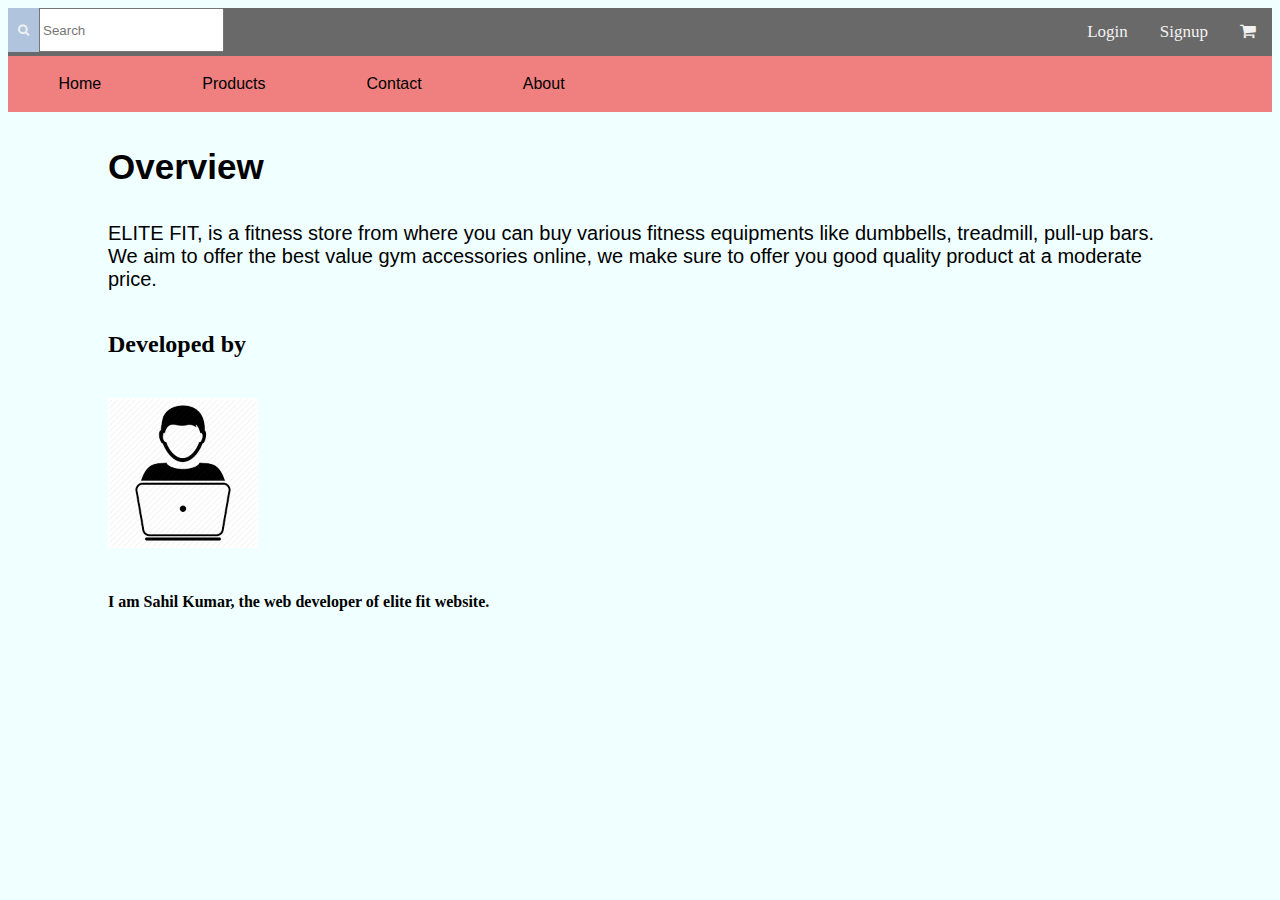
<file: about.html>
<!DOCTYPE html>
<html>
<head>
    <meta charset="utf-8">
    <meta name="viewport" content="width=device-width">
    <title>repl.it</title>
    <link href="style.css" rel="stylesheet" type="text/css" />
  </head>
  <body>
    <link rel="stylesheet" href="https://cdnjs.cloudflare.com/ajax/libs/font-awesome/4.7.0/css/font-awesome.min.css">
    <div class = "topnav"  id = "myTopnav">
     
     <a href ="#cart"> <i class="fa fa-shopping-cart"></i></a>
      <a href = "signup.html">Signup </a>
       <a href = "login.html">Login</a> 
            
            <form class="form-inline my-2 my-lg-0">   
            <button class="btn btn-outline-success my-2 my-lg-0" type="submit"><i class="fa fa-search"></i></button>
           <input class="form-control mr-sm-2" type="search" placeholder="Search" style="height:44px">
    </form>
</div>   
  <section>
  <section class = "menu"> 
<div class="navbar">
  <a href="index.html">Home</a>
  <a href="products.html">Products</a>
  <a href ="connect.html">Contact</a>
  <a href="about.html">About</a>
</div>
</section>
</section>

  <section>
    <section class = "about">
      <h3>Overview </h3>
      <p>ELITE FIT, is a fitness store from where you can buy various fitness equipments like dumbbells, treadmill, pull-up bars. 

We aim to offer the best value gym accessories online, we make sure to offer you good quality product at a moderate price.</p>

</section>
    </section>

 
<h2 style="padding-top:20px;padding-left: 100px;"> Developed by </h2>
<img src = "images/download.png" width="150" height="150" style="float:none;padding-left: 100px;padding-top: 20px"/><br>
    
<h4 style="text-align: left;padding-top: 20px;padding-left: 100PX;"> I am Sahil Kumar, the web developer of elite fit website. 
</h4>
</html>
</body>
</html>
</file>
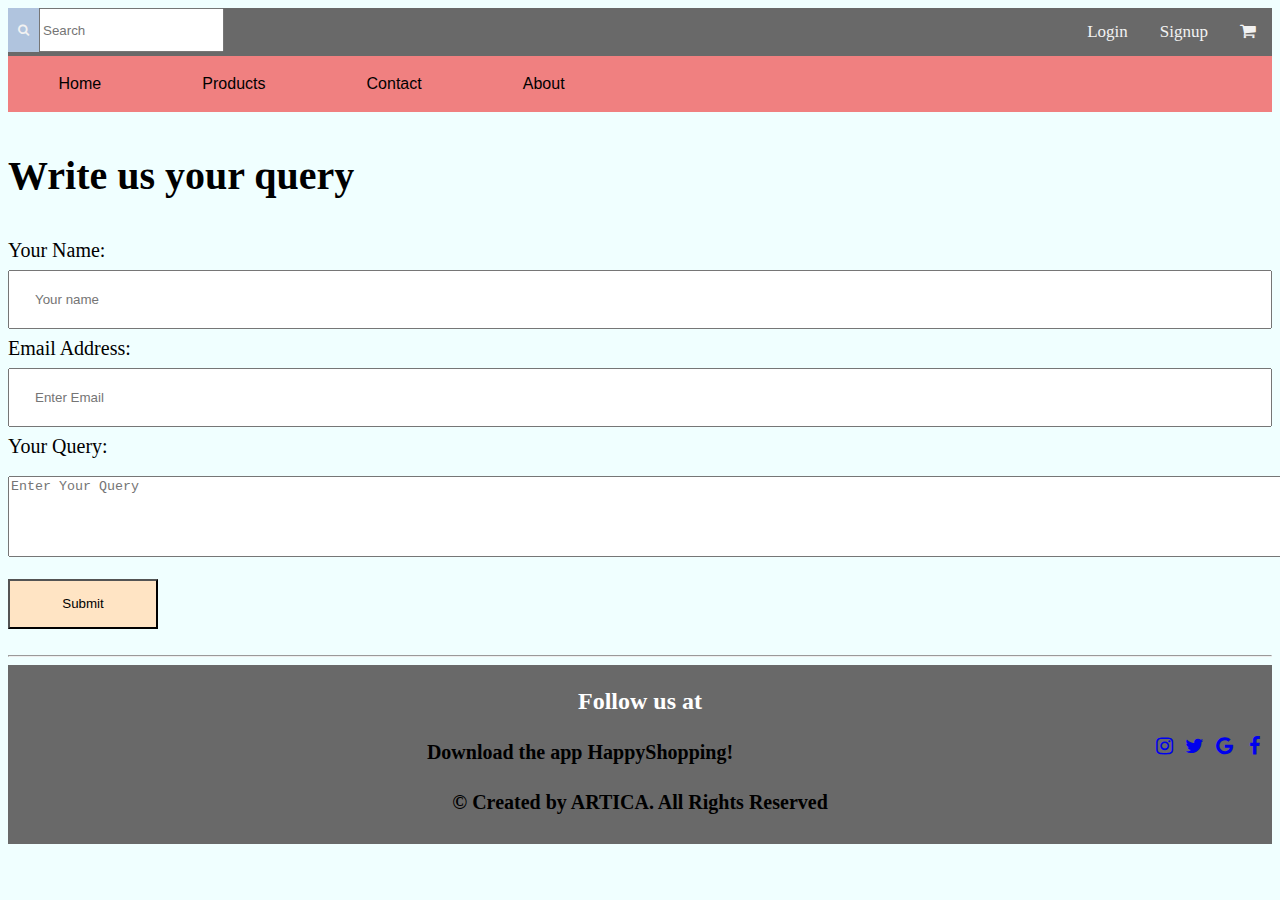
<file: connect.html>
<!DOCTYPE html>
<html>
<head>
    <meta charset="utf-8">
    <meta name="viewport" content="width=device-width">
    <title>repl.it</title>
    <link href="style.css" rel="stylesheet" type="text/css" />
  </head>
  <body>
    <link rel="stylesheet" href="https://cdnjs.cloudflare.com/ajax/libs/font-awesome/4.7.0/css/font-awesome.min.css">

 <link rel="stylesheet"
   href="https://fonts.googleapis.com/icon?family=Material+Icons">
  </head>
  <body>
    <link rel="stylesheet" href="https://cdnjs.cloudflare.com/ajax/libs/font-awesome/4.7.0/css/font-awesome.min.css">
<div class = "topnav"  id = "myTopnav">
     <a href ="#cart"> <i class="fa fa-shopping-cart"></i></a>
      <a href = "signup.html">Signup </a>
       <a href = "login.html">Login</a> 
            
            <form class="form-inline my-2 my-lg-0">
              <button class="btn btn-outline-success my-2 my-lg-0" type="submit"><i class="fa fa-search"></i></button>     
             <input class="form-control mr-sm-2" type="search" placeholder="Search" style="height:44px">
    </form>
</div>   
    <section>
  <section class = "menu"> 
<div class="navbar">
  <a href="index.html">Home</a>
  <a href="products.html">Products</a>
  <a href="connect.html">Contact</a>
  <a href="about.html">About</a>
</div>
</section>
</section>
    <section>
      <section class = "contact">
        <h3>Write us your query</h3>
        <form>
            <label for="name"> Your Name:</label><br>
            <input class="input-field" type="text" placeholder="Your name" name="Name" required>
                      
            <label for="email">Email Address:</label><br>
            <input class="input-field" type="text" placeholder="Enter Email" name="Email" required>

            <label for="query">Your Query:</label><br><br>
            <textarea id="query" name="Question" rows="5" cols="165" placeholder="Enter Your Query" required>
</textarea><br>
<br>
        </form>
         <button onclick="window.location.href='submit.html';" style="width:150px;height:50px;background-color:bisque;">
      Submit
    </button>
<br>
<br>
        <hr>
  
    <footer>
  <h2> Follow us at</h2>
 <a href="www.facebook.com"><i class ="fa fa-facebook"></i></a>
  <a href="www.google.com"><i class ="fa fa-google"></i></a>
  <a href="www.twitter.com"><i class ="fa fa-twitter"></i></a>
  <a href="www.instagram.com"><i class ="fa fa-instagram"></i></a>
  <h4> Download the app HappyShopping!</h4>
  <h4>&#169 Created by ARTICA. All Rights Reserved </h4>
  </footer>
  <script src="script.js"></script>
  </body>
</html>
</file>
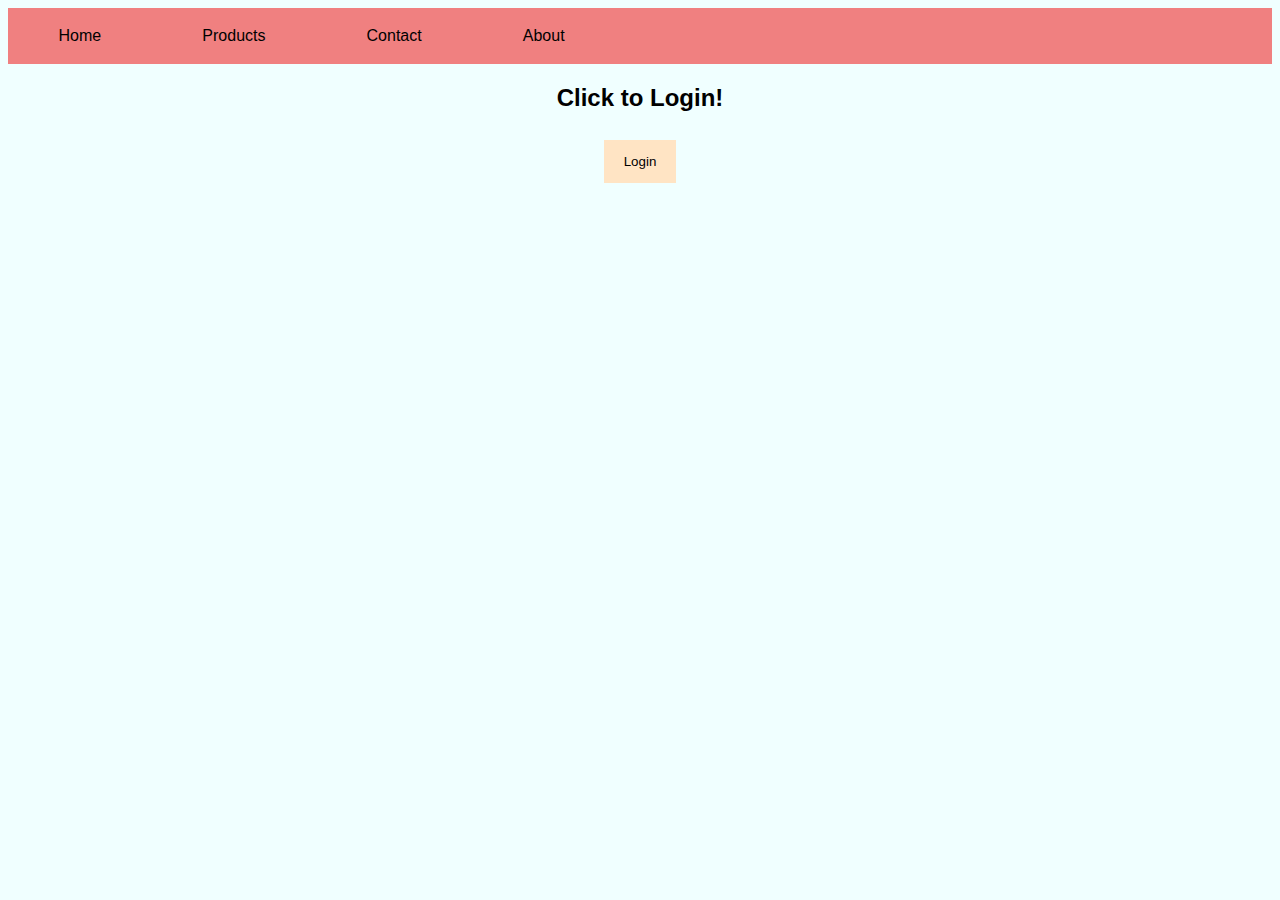
<file: login.html>
<!DOCTYPE html>
<html>
<head>
<meta name="viewport" content="width=device-width, initial-scale=1">
<link href="style.css" rel="stylesheet" type="text/css" />
<style>
body {
  font-family: Arial, Helvetica, sans-serif;
  text-align:center;
}

/* Full-width input fields */
input[type=text], input[type=password] {
  width: 100%;
  padding: 12px 20px;
  margin: 8px 0;
  display: inline-block;
  border: 1px solid #ccc;
  box-sizing: border-box;
}

/* Set a style for all buttons */
button {
  background-color:blue;
  color: white;
  padding: 14px 20px;
  margin: 8px 0;
  border: none;
  cursor: pointer;
  width: 100%;
}

button:hover {
  opacity: 0.8;
}

/* Extra styles for the cancel button */
.cancelbtn {
  width: auto;
  padding: 10px 18px;
  background-color: #f44336;
}

/* Center the image and position the close button */
.imgcontainer {
  text-align: center;
  margin: 24px 0 12px 0;
  position: relative;
}

img {
  width: 30%;
  border-radius: 50%;
}

.container {
  padding: 16px;
}

span.psw {
  float: right;
  padding-top: 16px;
}

/* The Modal (background) */
.modal {
  display: none; /* Hidden by default */
  position: fixed; /* Stay in place */
  z-index: 1; /* Sit on top */
  left: 0;
  top: 0;
  width: 100%; /* Full width */
  height: 100%; /* Full height */
  overflow: auto; /* Enable scroll if needed */
  background-color: rgb(0,0,0); /* Fallback color */
  background-color: rgba(0,0,0,0.4); /* Black w/ opacity */
  padding-top: 60px;
}

/* Modal Content/Box */
.modal-content {
  background-color: #fefefe;
  margin: 5% auto 15% auto; /* 5% from the top, 15% from the bottom and centered */
  border: 1px solid #888;
  width: 80%; /* Could be more or less, depending on screen size */
}

/* The Close Button (x) */
.close {
  position: absolute;
  right: 25px;
  top: 0;
  color: #000;
  font-size: 35px;
  font-weight: bold;
}

.close:hover,
.close:focus {
  color: red;
  cursor: pointer;
}

/* Add Zoom Animation */
.animate {
  -webkit-animation: animatezoom 0.6s;
  animation: animatezoom 0.6s
}

@-webkit-keyframes animatezoom {
  from {-webkit-transform: scale(0)} 
  to {-webkit-transform: scale(1)}
}
  
@keyframes animatezoom {
  from {transform: scale(0)} 
  to {transform: scale(1)}
}

/* Change styles for span and cancel button on extra small screens */
@media screen and (max-width: 300px) {
  span.psw {
     display: block;
     float: none;
  }
  .cancelbtn {
     width: 100%;
  }
}
</style>
</head>
<body>
  <section>
  <section class = "menu"> 
<div class="navbar">
  <a href="index.html">Home</a>
  <a href="products.html">Products</a>
  <a href="connect.html">Contact</a>
  <a href="about.html">About</a>
  
</div>
</section>
</section>

<h2>Click to Login!</h2>

<button onclick="document.getElementById('id01').style.display='block'" style="width:auto;color: black;background-color: bisque">Login</button>

<div id="id01" class="modal">
  
  <form class="modal-content animate" action="/action_page.php" method="post">
    <div class="imgcontainer">
      <span onclick="document.getElementById('id01').style.display='none'" class="close" title="Close Modal">&times;</span>
      <img src="images/newuser.png">
    </div>

    <div class="container">
      <label for="uname"><b>Username</b></label>
      <input type="text" placeholder="Enter your Username" name="uname" required>

      <label for="psw"><b>Password</b></label>
      <input type="password" placeholder="Enter Password" name="psw" required>
        
      <button type="submit">Login</button>
      <label>
        <input type="checkbox" checked="checked" name="remember"> Remember me
      </label>
    </div>

    <div class="container" style="background-color:#f1f1f1">
      <button type="button" onclick="document.getElementById('id01').style.display='none'" class="cancelbtn">Cancel</button>
      <span class="psw"> <a href="#">Forgot password ?</a></span>
    </div>
  </form>
</div>

<script>
// Get the modal
var modal = document.getElementById('id01');

// When the user clicks anywhere outside of the modal, close it
window.onclick = function(event) {
    if (event.target == modal) {
        modal.style.display = "none";
    }
}
</script>

</body>
</html>
</file>
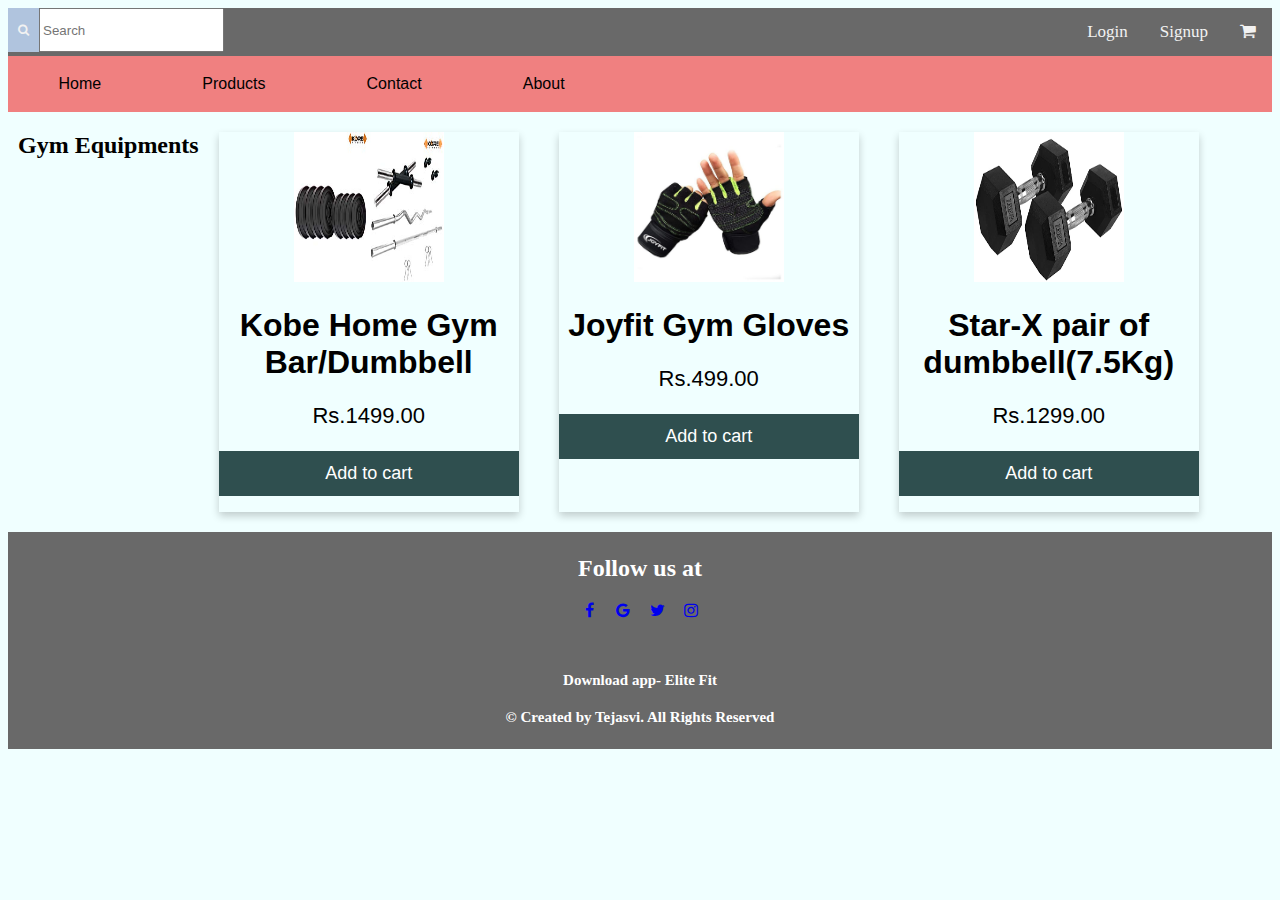
<file: products.html>
<!DOCTYPE html>
<html>
<head>
    <meta charset="utf-8">
    <meta name="viewport" content="width=device-width">
    <title>repl.it</title>
    <link href="style.css" rel="stylesheet" type="text/css" />
  </head>
  <body>
    <link rel="stylesheet" href="https://cdnjs.cloudflare.com/ajax/libs/font-awesome/4.7.0/css/font-awesome.min.css">

<script>
function myFunction() {
  alert("Product added to cart successfully!!");
}
</script>
    <div class = "topnav"  id = "myTopnav">
     <a href ="#cart"> <i class="fa fa-shopping-cart"></i></a>
      <a href = "signup.html">Signup </a>
       <a href = "login.html">Login</a> 
            
            <form class="form-inline my-2 my-lg-0"> 
              <button class="btn btn-outline-success my-2 my-lg-0" type="submit"><i class="fa fa-search"></i></button>
             <input class="form-control mr-sm-2" type="search" placeholder="Search" style="height:44px">
    </form>
</div>   
  <section>
  <section class = "menu"> 
<div class="navbar">
  <a href="index.html">Home</a>
  <a href="products.html">Products</a>
 <a href="connect.html">Contact</a>
  <a href="about.html">About</a>
</div>
</section>
</section>
<section>
  <section class="products1">
    <h2>Gym Equipments</h2>
    <br>
<div class="card">
  <img src="images/kobeset.jpg"  style="width:50%;height: 150px">
  <h1> Kobe Home Gym Bar/Dumbbell</h1>
  <p class="price">Rs.1499.00</p>
  <p> <button onclick="myFunction()">Add to cart</button></p>
</div>
<div class="card">
  <img src="images/gymgloves.jpg"  style="width:50%">
  <h1>Joyfit Gym Gloves</h1>
  <p class="price">Rs.499.00</p>
  <p> <button onclick="myFunction()">Add to cart</button></p>
</div>
<div class="card">
  <img src="images/dumbbell.jpg"  style="height: 150px; width:50%">
  <h1>Star-X pair of dumbbell(7.5Kg)</h1>
  <p class="price">Rs.1299.00</p>
  <p> <button onclick="myFunction()">Add to cart</button></p>
</div>
  </section>
</section>
  
  <footer>
  <h2> Follow us at</h2>
 <a href="www.facebook.com"><i class ="fa fa-facebook"></i></a>
  <a href="www.google.com"><i class ="fa fa-google"></i></a>
  <a href="www.twitter.com"><i class ="fa fa-twitter"></i></a>
  <a href="www.instagram.com"><i class ="fa fa-instagram"></i></a>
  <h4> Download app- Elite Fit</h4>
  <h4>&#169 Created by Tejasvi. All Rights Reserved </h4>
  </footer>
  </body>
  </html>
</file>
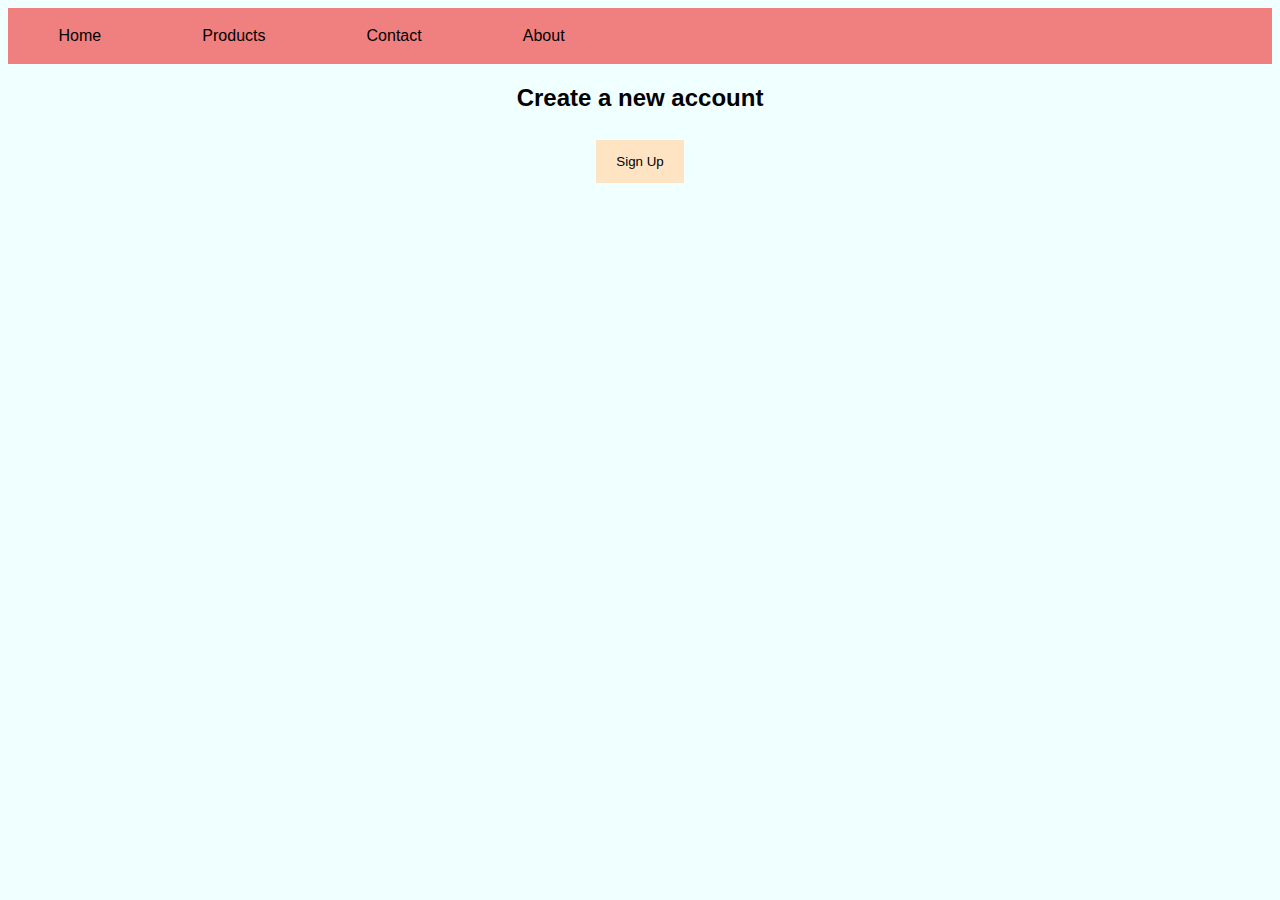
<file: signup.html>
<!DOCTYPE html>
<html>
<head>
<meta name="viewport" content="width=device-width, initial-scale=1">
<link href="style.css" rel="stylesheet" type="text/css" />
<style>
body 
{
  font-family: Arial, Helvetica, sans-serif;
  text-align:center;
}

/* Full-width input fields */
input[type=text], input[type=password] {
  width: 100%;
  padding: 12px 20px;
  margin: 8px 0;
  display: inline-block;
  border: 1px solid #ccc;
  box-sizing: border-box;
}

/* Set a style for all buttons */
button {
  background-color:bisque;
  color: black;
  padding: 14px 20px;
  margin: 8px 0;
  border: none;
  cursor: pointer;
  width: 100%;
}

button:hover {
  opacity: 0.8;
}

/* Extra styles for the cancel button */
.cancelbtn {
  width: auto;
  padding: 10px 18px;
  background-color: #f44336;
}

/* Center the image and position the close button */
.imgcontainer {
  text-align: center;
  margin: 24px 0 12px 0;
  position: relative;
}

img {
  width: 30%;
  border-radius: 50%;
}

.container {
  padding: 16px;
}

span.psw {
  float: right;
  padding-top: 16px;
}

/* The Modal (background) */
.modal {
  display: none; /* Hidden by default */
  position: fixed; /* Stay in place */
  z-index: 1; /* Sit on top */
  left: 0;
  top: 0;
  width: 100%; /* Full width */
  height: 100%; /* Full height */
  overflow: auto; /* Enable scroll if needed */
  background-color: rgb(0,0,0); /* Fallback color */
  background-color: rgba(0,0,0,0.4); /* Black w/ opacity */
  padding-top: 60px;
}

/* Modal Content/Box */
.modal-content {
  background-color: #fefefe;
  margin: 5% auto 15% auto; /* 5% from the top, 15% from the bottom and centered */
  border: 1px solid #888;
  width: 80%; /* Could be more or less, depending on screen size */
}

/* The Close Button (x) */
.close {
  position: absolute;
  right: 25px;
  top: 0;
  color: #000;
  font-size: 35px;
  font-weight: bold;
}

.close:hover,
.close:focus {
  color: red;
  cursor: pointer;
}

/* Add Zoom Animation */
.animate {
  -webkit-animation: animatezoom 0.6s;
  animation: animatezoom 0.6s
}

@-webkit-keyframes animatezoom {
  from {-webkit-transform: scale(0)} 
  to {-webkit-transform: scale(1)}
}
  
@keyframes animatezoom {
  from {transform: scale(0)} 
  to {transform: scale(1)}
}

/* Change styles for span and cancel button on extra small screens */
@media screen and (max-width: 300px) {
  span.psw {
     display: block;
     float: none;
  }
  .cancelbtn {
     width: 100%;
  }
}
</style>
</head>
<body>
<section>
  <section class = "menu"> 
<div class="navbar">
  <a href="index.html">Home</a>
  <a href="products.html">Products</a>
    <a href="connect.html">Contact</a>
  <a href="about.html">About</a>
</div>
</section>
</section>
<h2>Create a new account</h2>

<button onclick="document.getElementById('id01').style.display='block'" style="width:auto;">Sign Up</button>

<div id="id01" class="modal">
  
  <form class="modal-content animate" action="/action_page.php" method="post">
    <div class="imgcontainer">
      <span onclick="document.getElementById('id01').style.display='none'" class="close" title="Close Modal">&times;</span>
      <img src="images/newuser.png" />
    </div>

    <div class="container">
      <label for="fname"><b>Your name</b></label>
      <input type="text" placeholder="Enter your name" name="fname" required>

      <label for="email"><b>Email Address</b></label>
      <input type="text" placeholder="Enter your email address" name="email" required>

      <label for="psw"><b>Password</b></label>
      <input type="password" placeholder="Enter Password" name="psw" required>
        
      <button type="submit">Create Account</button>
      <h3>Already have an account? <a href="login.html">Login here!</a></h3>
    </div>

    <div class="container" style="background-color:#f1f1f1">
      <button type="button" onclick="document.getElementById('id01').style.display='none'" class="cancelbtn">Cancel</button>
    </div>
  </form>
</div>

<script>
// Get the modal
var modal = document.getElementById('id01');

// When the user clicks anywhere outside of the modal, close it
window.onclick = function(event) {
    if (event.target == modal) {
        modal.style.display = "none";
    }
}
</script>

</body>
</html>
</file>
<file: style.css>
body{
   background-color:azure;
 }
 /*styling for logo*/
 .logo-image{
    width: 150px;
    height:150px;
    border-radius: 50%;
    overflow: hidden;
    margin-top: -6px;
}
.logo-image img{
  width: 100%;
  height: 100%;
  
}
/*styling for navbar*/
.topnav input[type=text]{ 
        width:300px; 
        height:25px; 
        border-radius:25px;
        float: left; 
        border: none; 
    } 

.topnav button{ 
        color: #f2f2f2; 
        float: left; 
        padding: 15px 10px;  
        font-size: 12px; 
        border: none; 
        cursor: pointer; 
    }  
/* Navbar container */
.navbar {
  overflow: hidden;
  background-color:lightcoral;
  font-family: Arial;
}

.bnavbar {
  overflow: hidden;
  background-color:darkslategrey;
  font-family: Arial;
  text-align: center;
}
.bnavbar a {
  float: right;
  font-size: 16px;
  /* color: black; */
  text-align: center;
  padding: 14px 16px;
  text-decoration: none;
}
/* Links inside the navbar */
.navbar a {
  float: left;
  font-size: 16px;
  color: black;
  text-align: center;
  padding: 1.5% 4%;
  text-decoration: none;
}
/* Add a red background color to navbar links on hover */
.navbar a:hover {
  background-color:bisque;
}
.topnav button:hover{
  background-color:aquamarine;
  color:black;
}

/* Slideshow container */
.slider {
  background-color:lightgoldenrodyellow;
}
.slideshow-container {
  max-width: 1000px;
  position: relative;
  margin: auto;
}

/* Hide the images by default */
.mySlides {
  display: none;}
/* Next & previous buttons */
.prev, .next {
  cursor: pointer;
  position: absolute;
  top: 50%;
  width: auto;
  margin-top: -22px;
  padding: 16px;
  color:blue;
  font-weight: bold;
  font-size: 18px;
  transition: 0.6s ease;
  border-radius: 0 3px 3px 0;
  user-select: none;
}

/* Position the "next button" to the right */
.next {
  right: 0;
  border-radius: 3px 0 0 3px;
}

/* On hover, add a black background color with a little bit see-through */
.prev:hover, .next:hover {
  background-color:#ddd;
}

.numbertext img{
  width: 50%;
  height:50%;
}

/* The dots/bullets/indicators */
.dot {
  cursor: pointer;
  height: 15px;
  width: 15px;
  margin: 0 2px;
  background-color: #bbb;
  border-radius: 50%;
  display: inline-block;
  transition: background-color 0.6s ease;
}

.active, .dot:hover {
  background-color: #717171;
}

/* Fading animation */
.fade {
  -webkit-animation-name: fade;
  -webkit-animation-duration: 1.5s;
  animation-name: fade;
  animation-duration: 1.5s;
}

@-webkit-keyframes fade {
  from {opacity: .4}
  to {opacity: 1}
}

@keyframes fade {
  from {opacity: .4}
  to {opacity: 1}
}

.topnav{
 background-color:dimgrey;
 overflow: hidden;
}

/*style the links inside the navigation bar */
.topnav a{
  float:right;
  display: block;
  color:#f2f2f2;
  text-align: center;
  padding:14px 16px;
  text-decoration: none;
  font-size: 17px;
}

/*change the color of the links on hover*/
.topnav a:hover{
  background-color:dodgerblue;
  color:black;
}
/* hide the link that should open and close the topnav on small screens */
.topnav .icon{
  display: none;
}
/*styling for footer*/
footer {
  text-align: center;
  padding: 3px;
  background-color: dimgray;
  color: white;
}
footer h4{
  font-size:15px;
}
footer h3{
  font-size: 20px;
}

.fa-facebook{
          width: 30px;
          height:50px;
      }
.fa-google{
          width: 30px;
          height:50px;
      }
.fa-twitter{
          width: 30px;
          height:50px;
      }
.fa-instagram{
          width: 30px;
          height:50px;
      }

/*styling for name*/
.bname h3{
  font-family:monospace;
  font-style:oblique;
  font-size:70px;
  color:floralwhite;
    
  text-align: center;
}
/*styling for images*/
 .images img,.imagesb img{
  float: left;
  width:25%;
  height:25%;
}

.images a , .imagesb a{
  float:right;
  color:white;
  font-size: 40px;
  font-family:fantasy;
}
.imagesb h5 , .imagesb h5{
  font-size: 30px;
  font-family:Verdana, Geneva, Tahoma, sans-serif;
  color:black;
  text-align: center;
}


/* styling for about*/
.about{
  
}
.about h3{
  font-family:'Lucida Sans', 'Lucida Sans Regular', 'Lucida Grande', 'Lucida Sans Unicode', Geneva, Verdana, sans-serif;
  font-size: 35px;
  padding-left: 100px;
  padding-right: 100px;
}
.about p{
  font-family:Arial, Helvetica, sans-serif;
  font-size: 20px;
  padding-left: 100px;
  padding-right: 100px;
}
.about a{
  float: right;
  font-size: 20px;
}
.developer h3{
  font-family: 'Lucida Sans', 'Lucida Sans Regular', 'Lucida Grande', 'Lucida Sans Unicode', Geneva, Verdana, sans-serif;
  font-size: 25px;
  padding-left: 100px;
  padding-right: 100px;
}
.developer h4{
  font-family: -apple-system, BlinkMacSystemFont, 'Segoe UI', Roboto, Oxygen, Ubuntu, Cantarell, 'Open Sans', 'Helvetica Neue', sans-serif;
  font-size:20px;
  text-align:right;
}

/*styling for connect*/
.contact h3{
  color:black;
  font-size: 40px;
}
.contact h4{
  color:black;
  font-size: 20px;
}
.contact a {
  float: right;
  font-size: 20px;

}
form input[type=text] {
  width:100%;
  padding: 20px 25px;
  margin: 8px 0px;
 box-sizing: border-box;
}
form label{
  color: black;
  font-size: 20px;
}
 form button
{
background-color:lightsteelblue;
font: bold 15px arial, sans-serif;
}

.fa
 {
   font-size:50px;
   }
   /*styling for products*/
  .products1 , .products2 , .products3 , .products4 , .gifts1 , .gifts2{
     padding-left: 10px;
     display: flex;
     flex-direction:row;
  }
   .card {
  box-shadow: 0 4px 8px 0 rgba(0, 0, 0, 0.2);
  max-width: 300px;
  margin: auto;
  text-align: center;
  font-family: arial;
  float:initial;
  margin:20px;
}

.price {
  color: black;
  font-size: 22px;
}

.card button {
  border: none;
  outline: 0;
  padding: 12px;
  color: white;
  background-color:darkslategray;
  text-align: center;
  cursor: pointer;
  width: 300px;
  font-size: 18px;
}

.card button:hover {
  opacity: 0.7;
}
</file>
